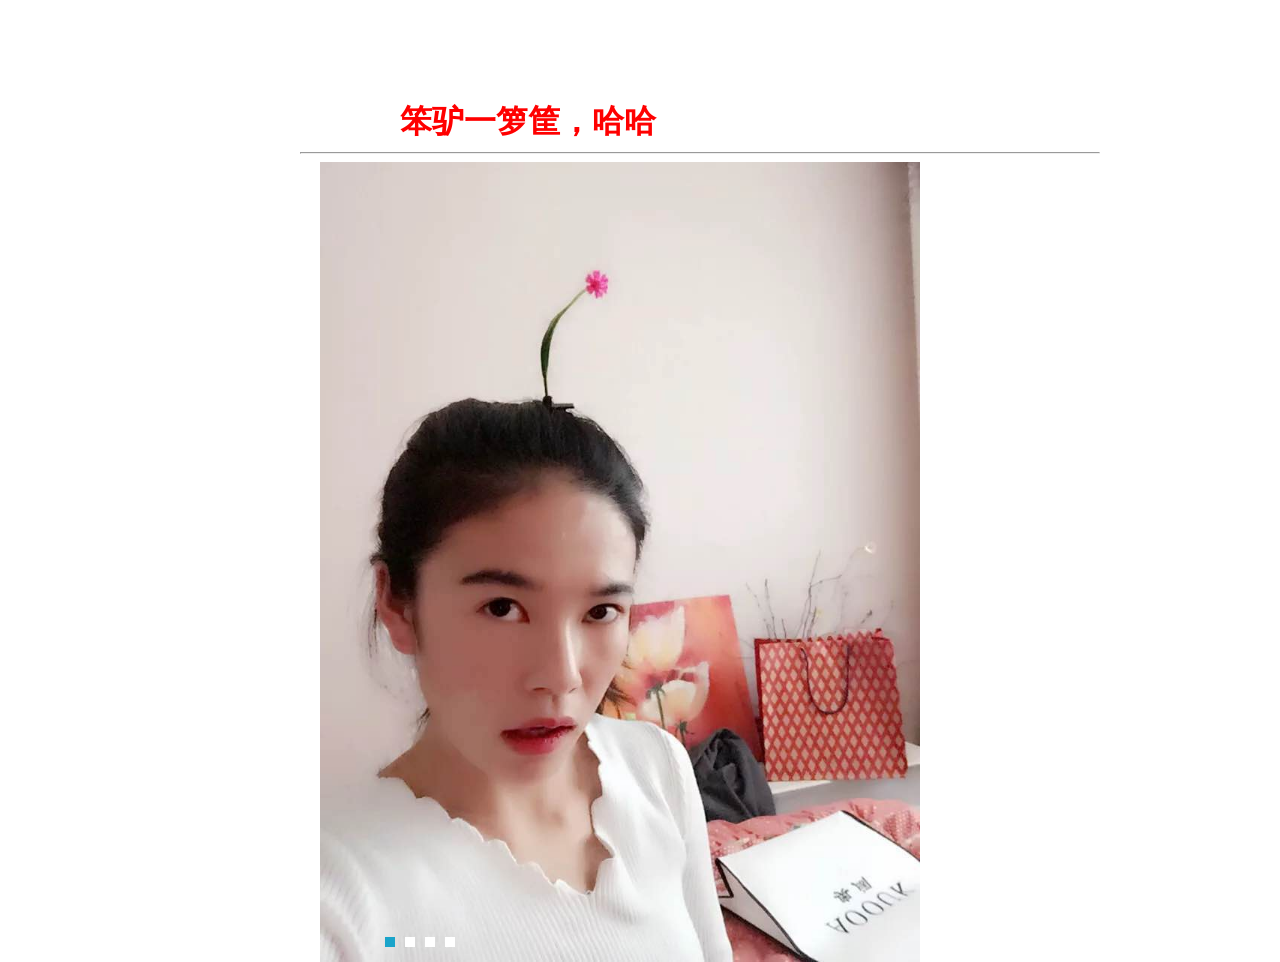
<file: index.html>
﻿<!DOCTYPE html>
<html>
<head>
    <title>我爱大笨驴</title>
    <meta charset="utf-8">
    <link rel="stylesheet" href="css/style.css"/>

    <!--渐隐样式-->
    <link rel="stylesheet" href="css/luara.css"/>

</head>
<body>
    <script src="js/jquery-1.8.3.min.js"></script>
    <!--Luara js文件-->
    <script src="js/jquery.luara.0.0.1.min.js"></script>

    <h1>笨驴一箩筐，哈哈</h1>
    <hr/>
    <!--Luara图片切换骨架begin-->
    <div class="example">
        <ul>
            <li><img src="images/1.jpg" alt="1"/></li>
            <li><img src="images/2.jpg" alt="2"/></li>
            <li><img src="images/3.jpg" alt="3"/></li>
            <li><img src="images/4.jpg" alt="4"/></li>
        </ul>
        <ol>
            <li></li>
            <li></li>
            <li></li>
            <li></li>
        </ol>
    </div>
    <!--Luara图片切换骨架end-->
    <script>
    $(function(){
        <!--调用Luara示例-->
        $(".example").luara({width:"600",height:"800",interval:4000,selected:"seleted"});

    });
    </script>


</div>
</body>
</html>
</file>
<file: css/style.css>
/*reset*/
body{font-family: "microsoft yahei","微软雅黑";}
body,ul,li,ol,img{margin: 0;padding: 0;}
li{list-style: none;}
h1{
	color: red;
	margin: 100px 0 0 100px;
}

body{width: 800px;height: auto;margin: 0 0 0 300px;}
body>h5{margin-left: 20px;}
body>div{margin-left: 20px;}

/*example*/
.example{}
.example ol{position:relative;width: 80px;height: 20px;top:-30px;left:60px;}
.example ol li{float:left;width: 10px;height: 10px;margin: 5px;background: #fff;}
.example ol li.seleted{background: #1AA4CA;}

.example1{}
.example1 ol{position:relative;width: 80px;height: 20px;top:-30px;left:60px;}
.example1 ol li{float:left;width: 10px;height: 10px;margin: 5px;background: #fff;}
.example1 ol li.seleted{background: #1AA4CA;}

.example2{}
.example2 ol{position:relative;width: 80px;height: 20px;top:-30px;left:60px;}
.example2 ol li{float:left;width: 10px;height: 10px;margin: 5px;background: #fff;}
.example2 ol li.seleted{background: #1AA4CA;}
</file>
<file: css/luara.css>
/*\\\\\\\\\\\\\\\\\\\\\\\\\\\\\\\\\\\\\
 luara
 version 0.1  2014-8-21
\\\\\\\\\\\\\\\\\\\\\\\\\\\\\\\\\\\\\\\*/
/*渐隐*/
.luara-{position:relative;padding:0;overflow: hidden;}
.luara- ul{padding: inherit;margin: 0;}
.luara- ul li{display: none;padding: inherit;margin: inherit;list-style: none;}
.luara- ul li:first-child{display:block;}
.luara- ul li img{width: inherit;height: inherit;}
</file>
